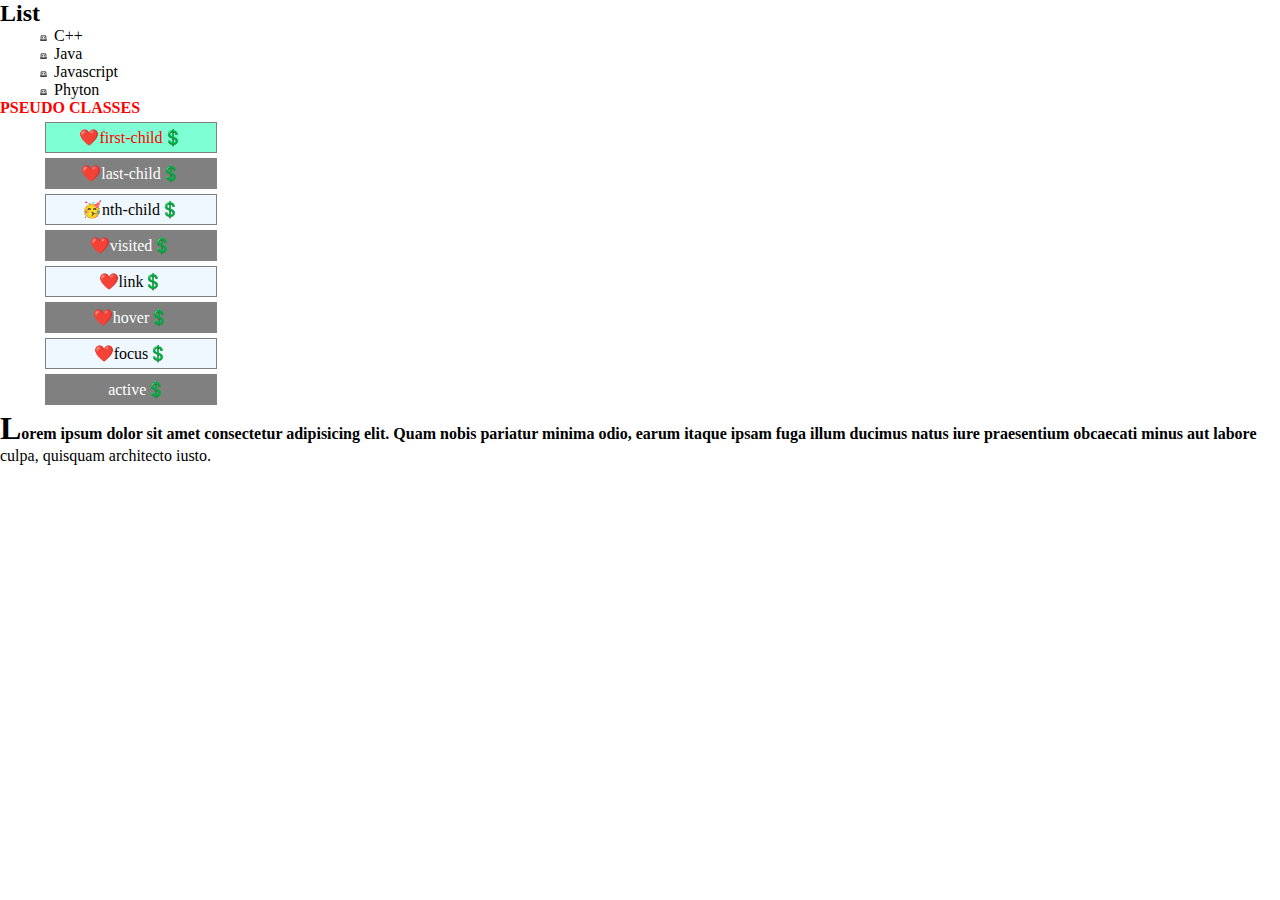
<file: index.html>
<!DOCTYPE html>
<html lang="en">
  <head>
    <meta charset="UTF-8" />
    <meta http-equiv="X-UA-Compatible" content="IE=edge" />
    <meta name="viewport" content="width=device-width, initial-scale=1.0" />
    <link
      rel="stylesheet"
      href="https://cdnjs.cloudflare.com/ajax/libs/font-awesome/6.2.1/css/all.min.css"
      integrity="sha512-MV7K8+y+gLIBoVD59lQIYicR65iaqukzvf/nwasF0nqhPay5w/9lJmVM2hMDcnK1OnMGCdVK+iQrJ7lzPJQd1w=="
      crossorigin="anonymous"
      referrerpolicy="no-referrer"
    />
    <link rel="stylesheet" href="list-pseudo-link.css" />
    <title>Lists - Pseudo - Link</title>
  </head>
  <body>
    <h2>List</h2>
    <ul class="languages">
      <li>C++</li>
      <li>Java</li>
      <li>Javascript</li>
      <li>Phyton</li>
    </ul>

    <h2 class="awesome">
      <i class="fa-solid fa-laptop-code"></i> PSEUDO CLASSES
      <i class="fa-solid fa-sack-dollar"></i>
    </h2>

    <ul class="pseudo">
      <li>first-child</li>
      <li>last-child</li>
      <li>nth-child</li>
      <li>visited</li>
      <li>link</li>
      <li>hover</li>
      <li>focus</li>
      <li>active</li>
    </ul>

    <p class="ps-elements">
      Lorem ipsum dolor sit amet consectetur adipisicing elit. Quam nobis
      pariatur minima odio, earum itaque ipsam fuga illum ducimus natus iure
      praesentium obcaecati minus aut labore culpa, quisquam architecto iusto.
    </p>
  </body>
</html>
</file>
<file: list-pseudo-link.css>
* {
  margin: 0;
  /* padding: 0; */
}

/********** LISTS ***********/

.languages {
  /*? none / disc / circle / square / decimal etc */
  list-style-type: circle; /*? lover ile latin/roma/greek/alpha başlıklar stillendirilebilir  */
  list-style-position: inside;
  /* padding: 0;
    margin-left: 20px; */
  /* list-style-image: linear-gradient(
    to left bottom,
    red,
    blue
  ); ? İmleçlerin regi ayarlanabilir. Resim ve buton konulabilir. */
  list-style-image: url(house-solude.svg); /* Home simgesi internetten alınıp eklenebilir. */
}

/********** FONTAWESOME *************/

/* https://fontawesome.com/icons/laptop-code?s=solid&f=classic

https://cdnjs.com/ */

.awesome {
  color: red;
  font-size: 1rem;
} /*?Üzerinde yapılan değişiklikler ikonlara da etki eder. */

/********** PSEUDO CLASS *************/

/* https://www.w3schools.com/css/css_pseudo_classes.asp */ /*? Bu sitede pseudo class kısayollarını ve örneklere bakabilirsiniz. */

ul.pseudo li {
  list-style-type: none; /*?Simgeleri kaldırır. */
  background-color: aliceblue;
  border: 1px solid grey;
  width: 10rem;
}
/* İlk sıradaki listeyi özelleştir. */
ul.pseudo li:first-child {
  background-color: aquamarine;
  color: red;
}
/*Son sıradaki listeyi özelleştir. */
ul.pseudo li:last-child {
  background-color: rgb(168, 101, 25);
  color: white;
}
/*4.sıradaki listeyi özelleştir. */
ul.pseudo li:nth-child(4) {
  background-color: rgb(25, 168, 35);
  color: red;
}

/*? Çift sıra sayılı olanları renklendir. alttan başlar*/
ul.pseudo li:nth-child(even) {
  background-color: grey;
  color: white;
}

/*? Çift sıra sayılı olanları renklendir. alttan başlar*/
/* ul.pseudo li:nth-child(odd) {
    background-color: grey
    color: white;
  } */

ul.pseudo li:hover {
  cursor: pointer;
  opacity: 0.5;
} /*Üzerine mouse ile gelindiğinde şeffaflaşır. */

ul.pseudo li:active {
  font-weight: 900;
} /*Üzerine mouse ile tıklandığında kalınlaşır. */

/******  PSEUDO ELEMENTS *******/
/*? Pseudo Elements ::before , ::after , ::first-line, ::first-letter*/

/** Pseudo elementler html de var olmayan bir element eklememizi ve stillendirmemizi saglayan elementler gibi dusunulebilir.*/

ul.pseudo li::before {
  content: "❤️"; /*?Windows tuşu + . (nokta) tuşuna basıldığında ikonlar çıkar */
}

ul.pseudo li::after {
  content: "💲";
}
ul.pseudo li:nth-child(3)::before {
  content: "🥳";
}

ul.pseudo li:last-child::before {
  font-family: "Font Awesome 6 Free";
  font-weight: 600;
  content: "\f662";
}

.ps-elements::first-line {
  font-weight: 900;
}

.ps-elements::first-letter {
  font-size: 200%;
}

ul.pseudo li {
  margin: 5px;
  padding: 5px;
  text-align: center;
}
</file>
